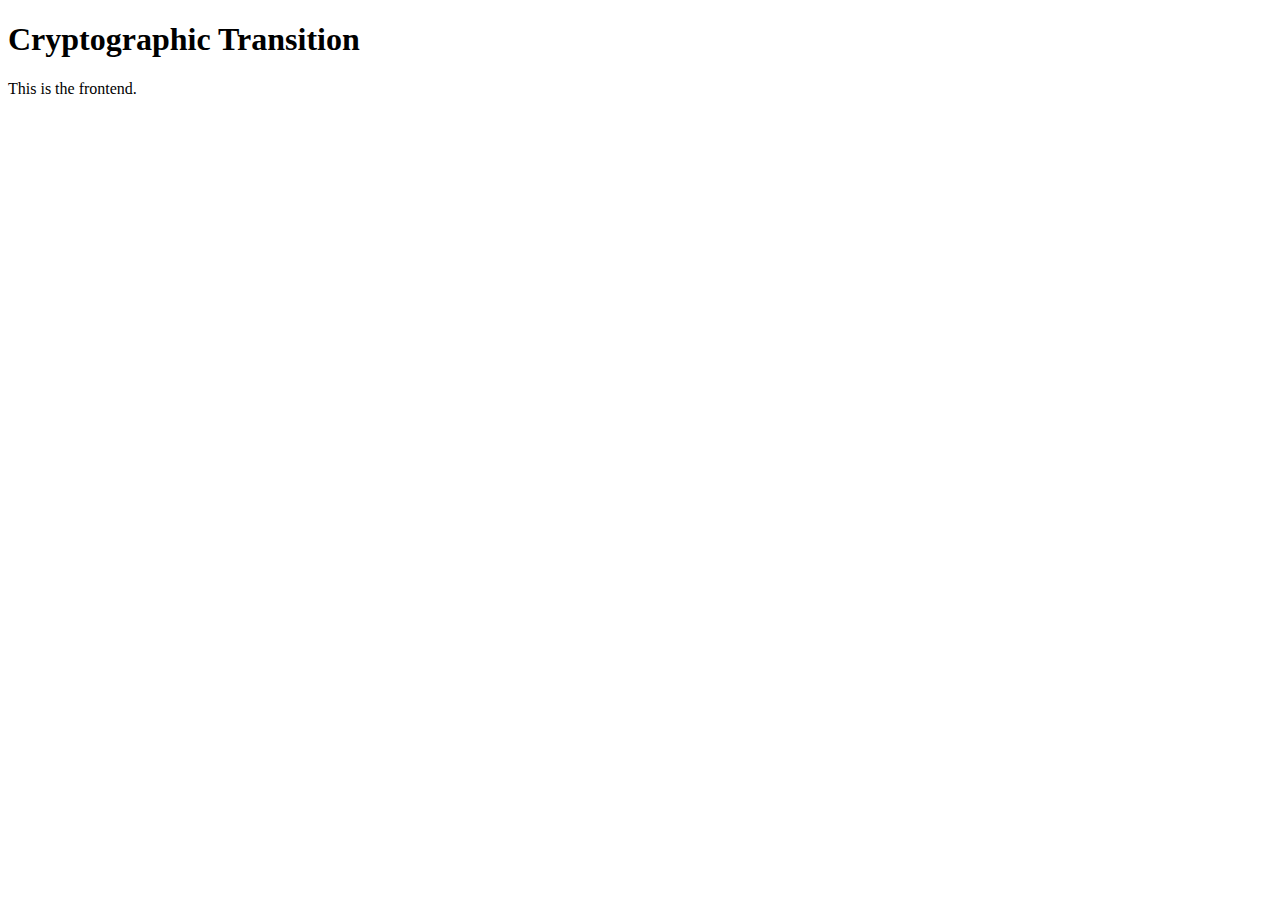
<file: src/front/index.html>
<!doctype html>
<html lang="en">
	<head>
		<meta charset="utf-8">
		<title>Cryptographic Transition</title>
	</head>
	<body>
		<h1>Cryptographic Transition</h1>
		<p>This is the frontend.</p>
	</body>
</html>
</file>
